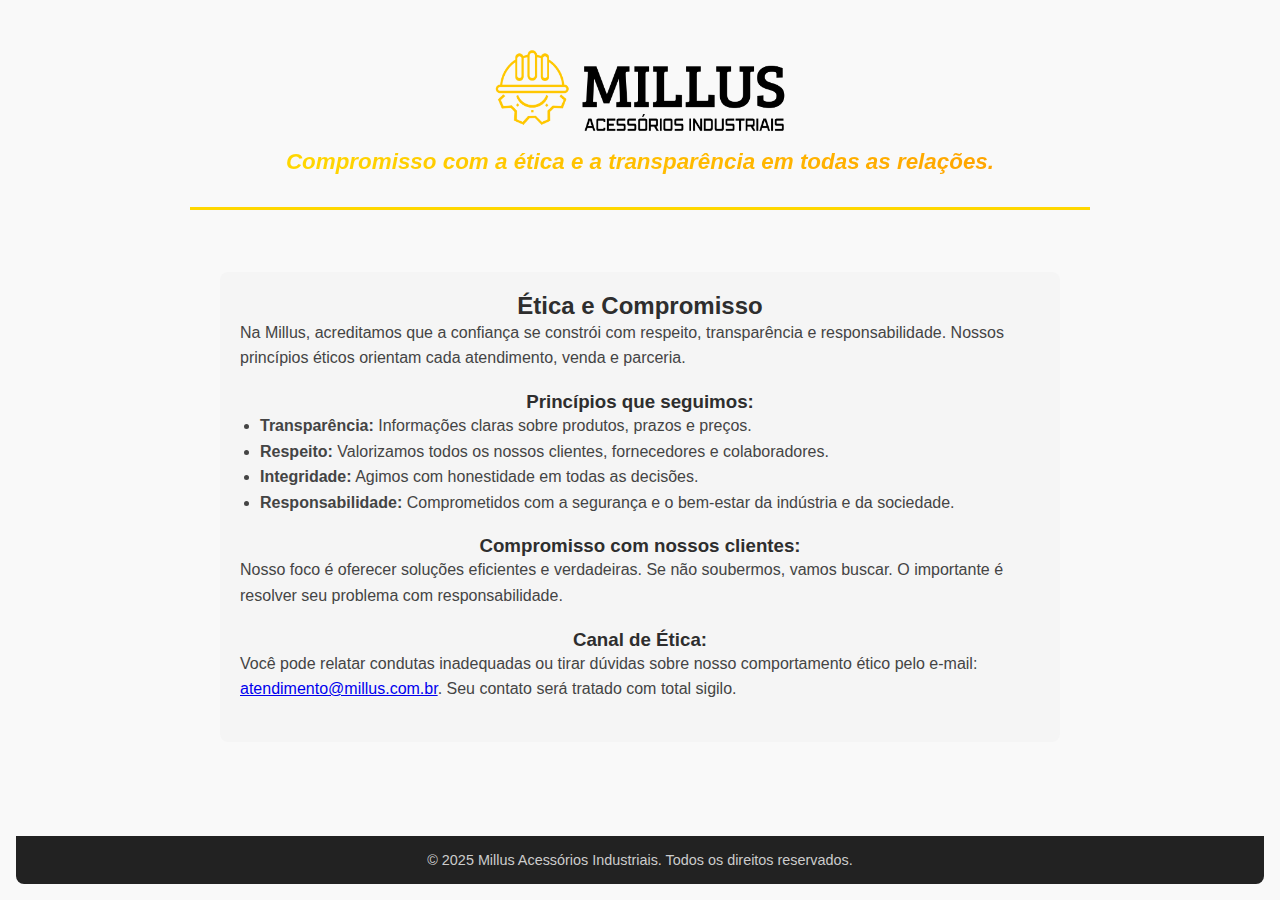
<file: etica.html>
<!DOCTYPE html>
<html lang="pt-BR">
<head>
    <meta charset="UTF-8" />
    <meta name="viewport" content="width=device-width, initial-scale=1" />
    <meta name="description" content="Compromisso ético da Millus com clientes, parceiros e a sociedade." />
    <title>Ética e Compromisso - Millus</title>
    <link rel="icon" type="image/png" href="assets/favicon.png" />
    <link rel="stylesheet" href="style.css" />
</head>
<body>
    <header>
        <a href="index.html" class="menu-link">
          <img src="assets/logo.png" alt="Logo Millus" class="logo" />
        </a>
          <p class="construction-note">Compromisso com a ética e a transparência em todas as relações.</p>
    </header>

    <main>
        <section class="etica-compromisso">
            <h2>Ética e Compromisso</h2>
            <p>Na Millus, acreditamos que a confiança se constrói com respeito, transparência e responsabilidade. Nossos princípios éticos orientam cada atendimento, venda e parceria.</p>

            <h3>Princípios que seguimos:</h3>
            <ul>
                <li><strong>Transparência:</strong> Informações claras sobre produtos, prazos e preços.</li>
                <li><strong>Respeito:</strong> Valorizamos todos os nossos clientes, fornecedores e colaboradores.</li>
                <li><strong>Integridade:</strong> Agimos com honestidade em todas as decisões.</li>
                <li><strong>Responsabilidade:</strong> Comprometidos com a segurança e o bem-estar da indústria e da sociedade.</li>
            </ul>

            <h3>Compromisso com nossos clientes:</h3>
            <p>Nosso foco é oferecer soluções eficientes e verdadeiras. Se não soubermos, vamos buscar. O importante é resolver seu problema com responsabilidade.</p>

            <h3>Canal de Ética:</h3>
            <p>Você pode relatar condutas inadequadas ou tirar dúvidas sobre nosso comportamento ético pelo e-mail: <a href="mailto:atendimento@millus.com.br">atendimento@millus.com.br</a>. Seu contato será tratado com total sigilo.</p>
        </section>
    </main>

    <footer>
        <p>&copy; 2025 Millus Acessórios Industriais. Todos os direitos reservados.</p>
    </footer>
</body>
</html>
</file>
<file: style.css>
/* Reset básico */
* {
	margin: 0;
	padding: 0;
	box-sizing: border-box;
}

body {
	font-family: "Segoe UI", Tahoma, Geneva, Verdana, sans-serif;
	background-color: #f9f9f9;
	color: #222;
	display: flex;
	flex-direction: column;
	align-items: center;
	text-align: center;
	min-height: 100vh;
	padding: 1rem;
}

/* Header */
header {
  width: 100%;
  max-width: 900px;
  padding: 2rem 1rem;
  margin-bottom: 2rem;
  border-bottom: 3px solid #ffd700;
  text-align: center;
  position: relative;
  overflow: hidden;
}

.logo {
  max-width: 300px;
  margin: 0 auto 1rem;
  display: block;
  transition: transform 0.3s ease;
}

.logo:hover {
  transform: scale(1.05);
}

.construction-note {
  font-size: 1.4rem;
  font-weight: 600;
  color: #444;
  font-style: italic;
  position: relative;
  display: inline-block;
  background: linear-gradient(90deg, #ffd700, #ffa500, #ffd700);
  background-size: 200% auto;
  -webkit-background-clip: text;
  -webkit-text-fill-color: transparent;
  animation: shineText 3s linear infinite;
}

@keyframes shineText {
  to {
    background-position: 200% center;
  }
}


/* Main */
main {
	flex: 1;
	width: 100%;
	max-width: 900px;
	display: flex;
	flex-direction: column;
	align-items: center;
	gap: 3rem;
}

/* Loja - foto */
.store-photo h2 {
	font-size: 1.8rem;
	margin-bottom: 1.2rem;
	font-weight: 700;
	color: #111;
	text-align: center;
	position: relative;
}

.store-photo h2::after {
	content: "";
	position: absolute;
	width: 60px;
	height: 3px;
	background-color: #fadd00;
	bottom: -8px;
	left: 50%;
	transform: translateX(-50%);
	border-radius: 10px;
}

.loja-img {
	width: 100%;
	max-width: 700px;
	border-radius: 16px;
	box-shadow: 0 8px 24px rgba(0, 0, 0, 0.12);
	transition: transform 0.4s ease, box-shadow 0.4s ease;
	position: relative;
	overflow: hidden;
}

/* Efeito de brilho animado no hover */
.loja-img::before {
	content: "";
	position: absolute;
	top: -50%;
	left: -50%;
	width: 200%;
	height: 200%;
	background: linear-gradient(120deg,
			transparent 0%,
			rgba(255, 255, 255, 0.2) 50%,
			transparent 100%);
	transform: rotate(25deg);
	opacity: 0;
	pointer-events: none;
	transition: opacity 0.4s ease;
}

.loja-img:hover {
	transform: scale(1.03);
	box-shadow: 0 14px 36px rgba(0, 0, 0, 0.18);
}

.loja-img:hover::before {
	opacity: 1;
	animation: shine 1.2s ease forwards;
}

/* Animação de brilho */
@keyframes shine {
	0% {
		transform: translateX(-100%) rotate(25deg);
	}

	100% {
		transform: translateX(100%) rotate(25deg);
	}
}

/* Contato */
.contact-card {
	background-color: #f7fdf9;
	max-width: 700px;
	width: 100%;
	padding: 2.5rem 3rem;
	border-radius: 20px;
	box-shadow: 0 10px 28px rgba(0, 0, 0, 0.12);
	transition: all 0.3s ease;
	margin: 1.5rem auto;
	font-family: 'Segoe UI', Tahoma, Geneva, Verdana, sans-serif;
	color: #222;
}

.contact-card:hover {
	transform: translateY(-6px);
	box-shadow: 0 14px 38px rgba(0, 0, 0, 0.16);
}

.contact-card h2 {
	font-size: 1.8rem;
	margin-bottom: 1rem;
	font-weight: 700;
	color: #111;
}

.contact-card p {
	margin: 0.4rem 0;
	font-size: 1.1rem;
	line-height: 1.6;
}

.contact-card a {
	color: #0077cc;
	text-decoration: none;
	font-weight: 600;
	position: relative;
	transition: color 0.3s ease;
}

.contact-card a::after {
	content: "";
	position: absolute;
	width: 0;
	height: 2px;
	bottom: -2px;
	left: 0;
	background-color: #0077cc;
	transition: width 0.3s ease;
}

.contact-card a:hover {
	color: #005fa3;
}

.contact-card a:hover::after {
	width: 100%;
}


/* Títulos dentro do card */
.card h2 {
	margin-bottom: 1rem;
	font-weight: 700;
	font-size: 1.8rem;
	color: #000;
}

/* Parágrafos e links */
.card p,
.card a {
	font-size: 1.1rem;
	line-height: 1.5;
	color: #444;
}

.card a {
	color: #0077cc;
	text-decoration: none;
	font-weight: 600;
}

.card a:hover {
	text-decoration: underline;
}

/* Botão WhatsApp */
.whatsapp-button {
	background: linear-gradient(135deg, #25d366, #1ebe5d);
	color: white;
	font-weight: 700;
	padding: 1rem 2.5rem;
	border-radius: 40px;
	text-decoration: none;
	display: inline-flex;
	align-items: center;
	justify-content: center;
	gap: 12px;
	box-shadow: 0 6px 16px rgba(37, 211, 102, 0.5);
	transition: all 0.3s ease;
	font-size: 1.15rem;
	margin-bottom: 2rem;
	border: none;
	position: relative;
	overflow: hidden;
}

.whatsapp-button::after {
	content: "";
	position: absolute;
	top: 0;
	left: -100%;
	width: 100%;
	height: 100%;
	background: rgba(255, 255, 255, 0.2);
	transition: left 0.4s ease;
}

.whatsapp-button:hover::after {
	left: 100%;
}

.whatsapp-button:hover {
	transform: translateY(-3px);
	box-shadow: 0 10px 24px rgba(37, 211, 102, 0.6);
	background: linear-gradient(135deg, #32e37f, #1ac155);
}

.whatsapp-button img {
	width: 24px;
	height: 24px;
	transition: transform 0.3s ease;
}

.whatsapp-button:hover img {
	transform: scale(1.15);
}

/* Botão Catálogo */
.catalogo-button {
	background: linear-gradient(135deg, #fadd00, #ffb300);
	color: #222;
	font-weight: 700;
	padding: 1rem 2.5rem;
	border-radius: 40px;
	text-decoration: none;
	display: inline-flex;
	align-items: center;
	justify-content: center;
	gap: 12px;
	box-shadow: 0 6px 16px rgba(250, 200, 0, 0.5);
	transition: all 0.3s ease;
	font-size: 1.15rem;
	margin-bottom: 2rem;
	border: none;
	position: relative;
	overflow: hidden;
}

.catalogo-button::after {
	content: "";
	position: absolute;
	top: 0;
	left: -100%;
	width: 100%;
	height: 100%;
	background: rgba(255, 255, 255, 0.25);
	transition: left 0.4s ease;
}

.catalogo-button:hover::after {
	left: 100%;
}

.catalogo-button:hover {
	transform: translateY(-3px);
	box-shadow: 0 10px 24px rgba(250, 200, 0, 0.6);
	background: linear-gradient(135deg, #ffe74c, #ffc107);
	color: #111;
}

.catalogo-button img {
	width: 24px;
	height: 24px;
	transition: transform 0.3s ease;
}

.catalogo-button:hover img {
	transform: scale(1.15);
}


/* Mapa */
.map-section h2 {
	font-size: 1.6rem;
	margin-bottom: 1rem;
	color: #000;
}

.map-container {
	width: 100%;
	max-width: 900px;
	border-radius: 12px;
	overflow: hidden;
	box-shadow: 0 0 15px rgba(0, 0, 0, 0.1);
}

/* Footer */
footer {
	width: 100%;
	/* max-width: 900px; */
	background-color: #222;
	color: #ccc;
	padding: 1rem;
	margin-top: 3rem;
	border-radius: 0 0 8px 8px;
	font-size: 0.9rem;
}

/* ****** */
/* ÉTICAS */
/* ****** */

 .menu-link {
  text-decoration: none;
  color: #2c3e50;
  font-weight: 500;
  transition: color 0.3s ease;
}
.menu-link:hover {
  color: #0077cc;
}

/* ************* */
/* PÁGINA ÉTICAS */
/* ************* */
.etica-compromisso {
    padding: 20px;
    background-color: #f5f5f5;
    margin: 30px;
    border-radius: 8px;
}

.etica-compromisso p {
  text-align: left;
  padding-bottom: 20px;
}

.etica-compromisso h2, .etica-compromisso h3 {
    color: #2e2e2e;
}

.etica-compromisso p, .etica-compromisso li {
    font-size: 16px;
    color: #444;
    line-height: 1.6;
}

.etica-compromisso ul {
    text-align: left;
    list-style-type: disc;
    padding-left: 20px;
    padding-bottom: 20px;
}
</file>
